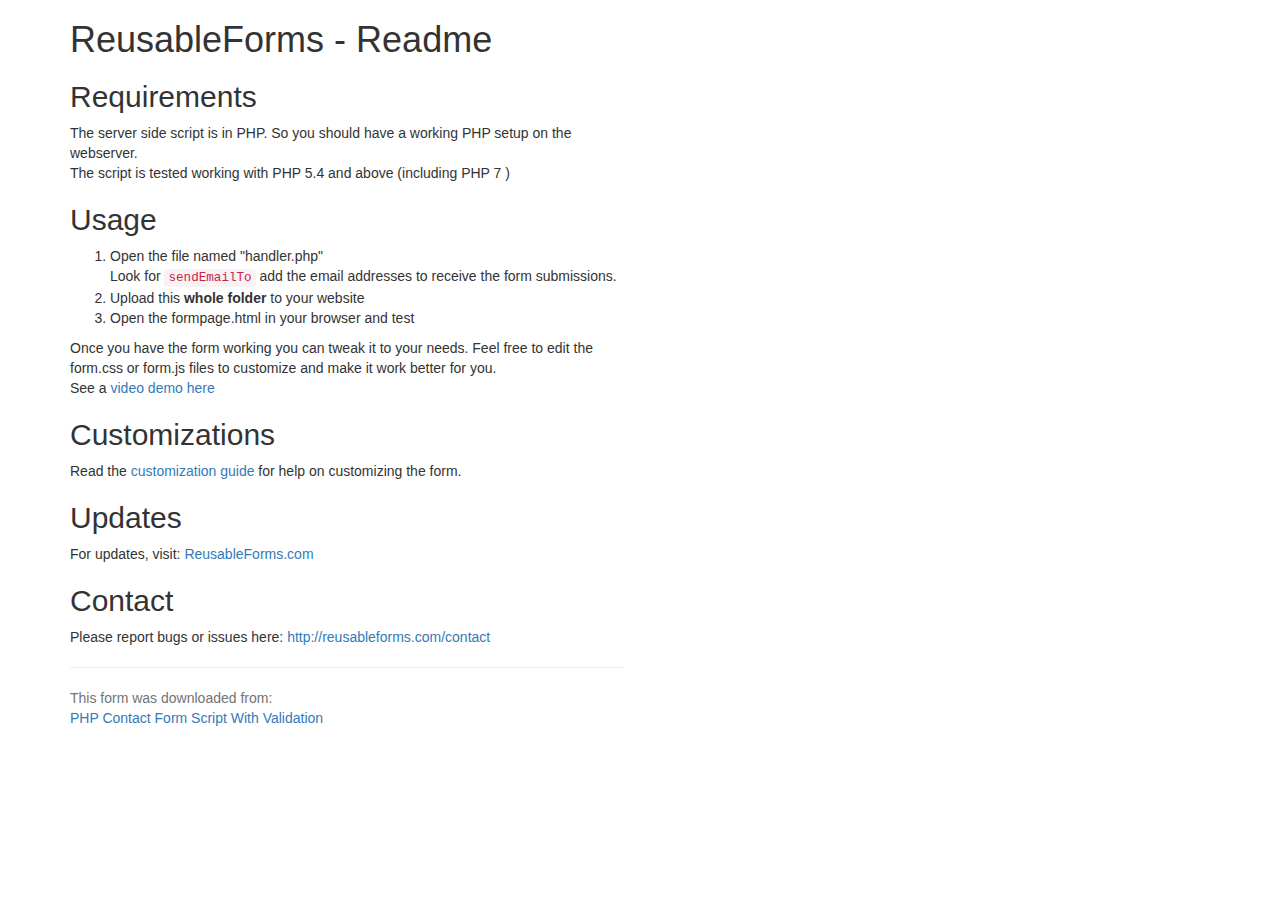
<file: readme.html>
<!doctype html>

<html lang="en">
<head>
  <meta charset="utf-8">

  <title>Reusable Form Readme First</title>
  <!-- Latest compiled and minified CSS -->
<link rel="stylesheet" href="https://maxcdn.bootstrapcdn.com/bootstrap/3.3.7/css/bootstrap.min.css" >

</head>

<body>
<div class="container">
<div class="row">
<div class="col-md-6">
<h1>ReusableForms - Readme</h1>

<h2>Requirements</h2>
The server side script is in PHP. So you should have a working PHP setup on the webserver.
<p>
The script is tested working with PHP 5.4 and above (including PHP 7 )
</p>

<h2>Usage</h2>
<ol>
<li>Open the file named "handler.php" <br/> Look for <code>sendEmailTo</code> add the email addresses to receive the form submissions.</li>
<li>Upload this <strong>whole folder</strong> to your website</li>
<li>Open the formpage.html in your browser and test</li>
</ol>
Once you have the form working you can tweak it to your needs. Feel free to edit the form.css or form.js files to customize and make it work better for you.
<p>
See a <a href="https://youtu.be/jAr4ZtLnmn0">video demo here</a>
</p>
<h2>Customizations</h2>
Read the <a href="http://reusableforms.com/doc/customization">customization guide</a> for help on customizing the form.

<h2>Updates</h2>
For updates, visit: <a href="http://reusableforms.com">ReusableForms.com</a>

<h2>Contact</h2>
Please report bugs or issues here:
<a href="http://reusableforms.com/contact">http://reusableforms.com/contact</a>
<p></p>
<hr/>
<p class="help-block">
This form was downloaded from:<br/>
<a href="http://reusableforms.com/d/c/php-contact-form-script-with-validation">PHP Contact Form Script With Validation</a>
</p>

</div>
</div>
</div>
</body>
</html>
</file>
